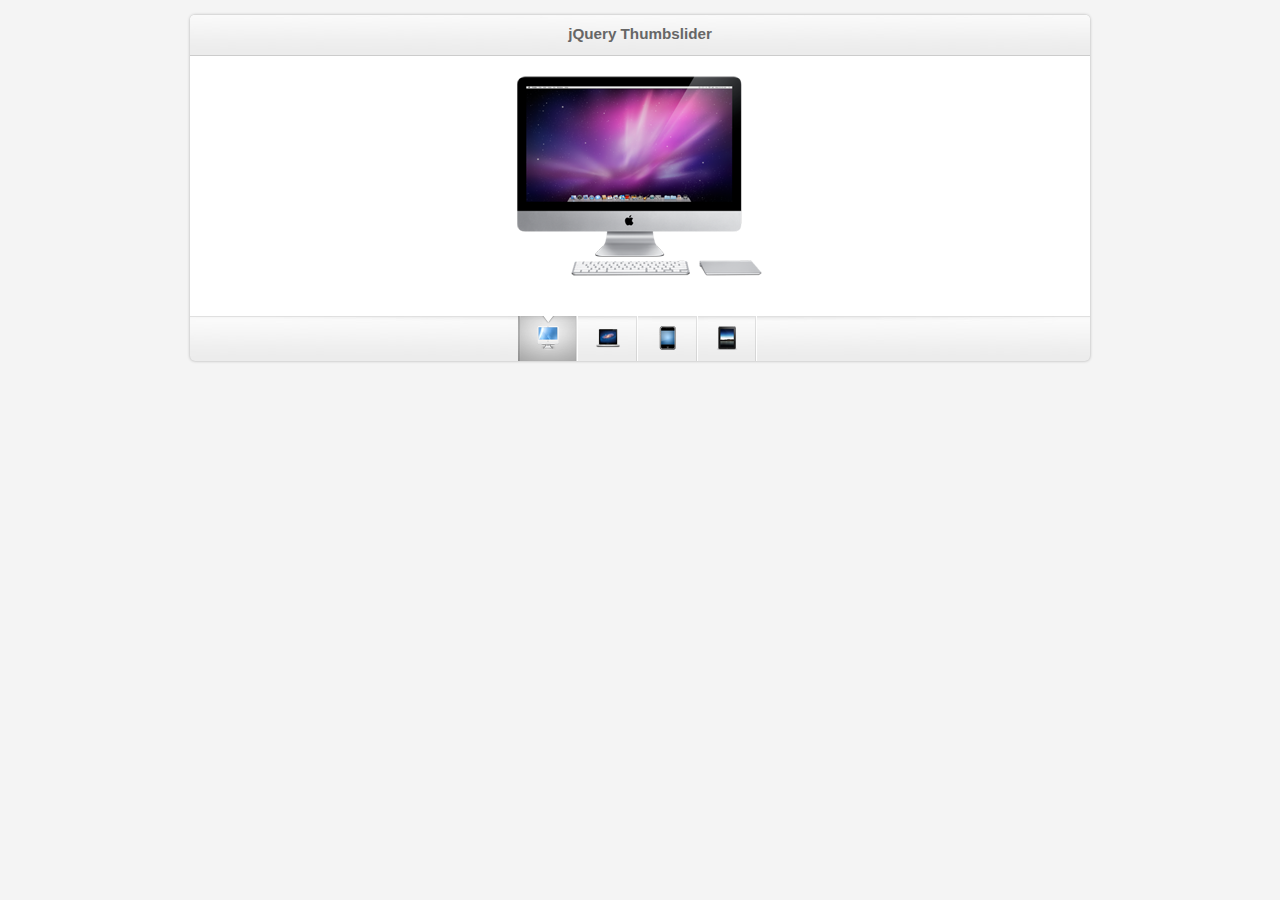
<file: Apple thumbslider/index.html>
<!DOCTYPE html>
<html>
	<head>
		<title>jQuery Thumbslider</title>
		<link rel="stylesheet" href="css/style.css">
		<script src="https://ajax.googleapis.com/ajax/libs/jquery/1.11.1/jquery.min.js"></script>
		<script src="js/script.js"></script>
	</head>
	<body>
		<div id="container">
			<div id="slider">
				<header>
					<h3>jQuery Thumbslider</h3>
				</header>
				<div id="slides">
					<div class="slide"><img src="img/slides/device-imac.png" width="900" height="200"></div>
					<div class="slide"><img src="img/slides/device-macbook.png" width="900" height="200"></div>
					<div class="slide"><img src="img/slides/device-iphone.png" width="900" height="200"></div>
					<div class="slide"><img src="img/slides/device-ipad.png" width="900" height="200"></div>
				</div>
				
				<nav id="menu">
					<ul>
						<li class="sep"></li>
						<li class="product">
							<a href="">
								<img src="img/slides/device-imac-thumb.png" alt="thumbnail">
							</a>
						</li>
						
						<li class="product">
							<a href="">
								<img src="img/slides/device-macbook-thumb.png" alt="thumbnail">
							</a>
						</li>
						
						<li class="product">
							<a href="">
								<img src="img/slides/device-iphone-thumb.png" alt="thumbnail">
							</a>
						</li>
						
						<li class="product">
							<a href="">
								<img src="img/slides/device-ipad-thumb.png" alt="thumbnail">
							</a>
						</li>
					</ul>
				</nav>
			</div>
		</div>
	</body>
</html>
</file>
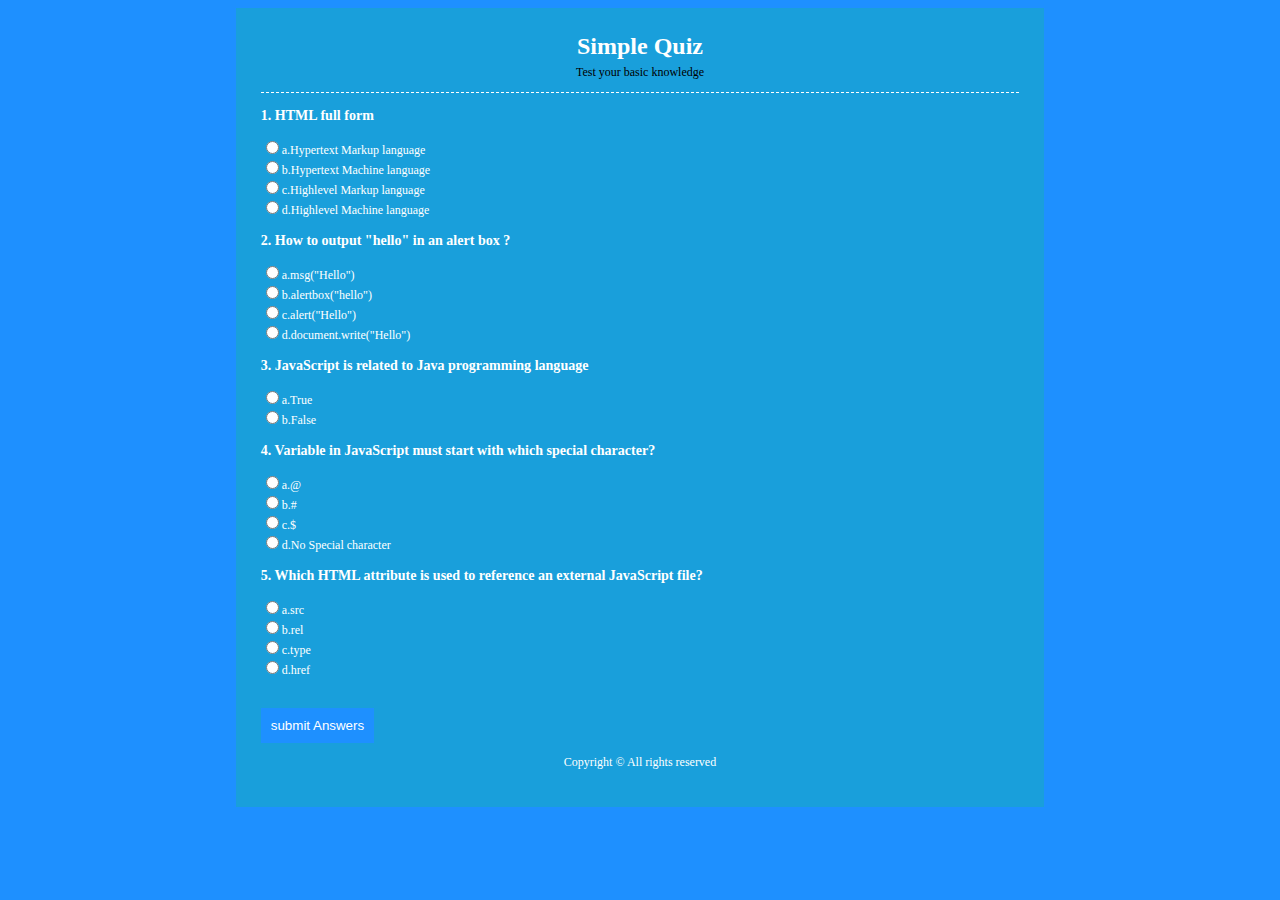
<file: jquiz/index.html>
<!DOCTYPE html>
<html lang="en">
<head>
    <meta charset="UTF-8">
    <title>Quiz</title>
    <link rel="stylesheet" href="style.css">
    <script src="script.js"> </script>
</head>

    <div id="container">

        <header>
            <h1>Simple Quiz</h1>
            <p>Test your basic knowledge</p>
        </header>
        <section>
            <div id="results"></div>

            <form name="quizForm" onsubmit="submitAnswers">

                <h3>1. HTML full form </h3>
                <input type="radio" name="q1" value="a" id="q1a">a.Hypertext Markup language<br>
                <input type="radio" name="q1" value="b" id="q1b">b.Hypertext Machine language<br>
                <input type="radio" name="q1" value="c" id="q1c">c.Highlevel Markup language<br>
                <input type="radio" name="q1" value="d" id="q1d">d.Highlevel Machine language<br>


                <h3>2. How to output "hello" in an alert box ?</h3>
                <input type="radio" name="q2" value="a" id="q2a">a.msg("Hello")<br>
                <input type="radio" name="q2" value="b" id="q2b">b.alertbox("hello")<br>
                <input type="radio" name="q2" value="c" id="q2c">c.alert("Hello")<br>
                <input type="radio" name="q2" value="d" id="q2d">d.document.write("Hello")<br>


                <h3>3. JavaScript is related to Java programming language </h3>
                <input type="radio" name="q3" value="a" id="q3a">a.True<br>
                <input type="radio" name="q3" value="b" id="q3b">b.False<br>



                <h3>4. Variable in JavaScript must start with which special character? </h3>
                <input type="radio" name="q4" value="a" id="q4a">a.@<br>
                <input type="radio" name="q4" value="b" id="q4b">b.#<br>
                <input type="radio" name="q4" value="c" id="q4c">c.$<br>
                <input type="radio" name="q4" value="d" id="q4d">d.No Special character<br>


                <h3>5. Which HTML attribute is used to reference an external JavaScript file? </h3>
                <input type="radio" name="q5" value="a" id="q5a">a.src<br>
                <input type="radio" name="q5" value="b" id="q5b">b.rel<br>
                <input type="radio" name="q5" value="c" id="q5c">c.type<br>
                <input type="radio" name="q5" value="d" id="q5d">d.href<br>

                <br><br>
                <input type="submit" value="submit Answers" onclick="submitAnswers()">


            </form>

        </section>

        <footer>
            <p> Copyright &copy; All rights reserved</p>
        </footer>


    </div>



<body>

</body>
</html>
</file>
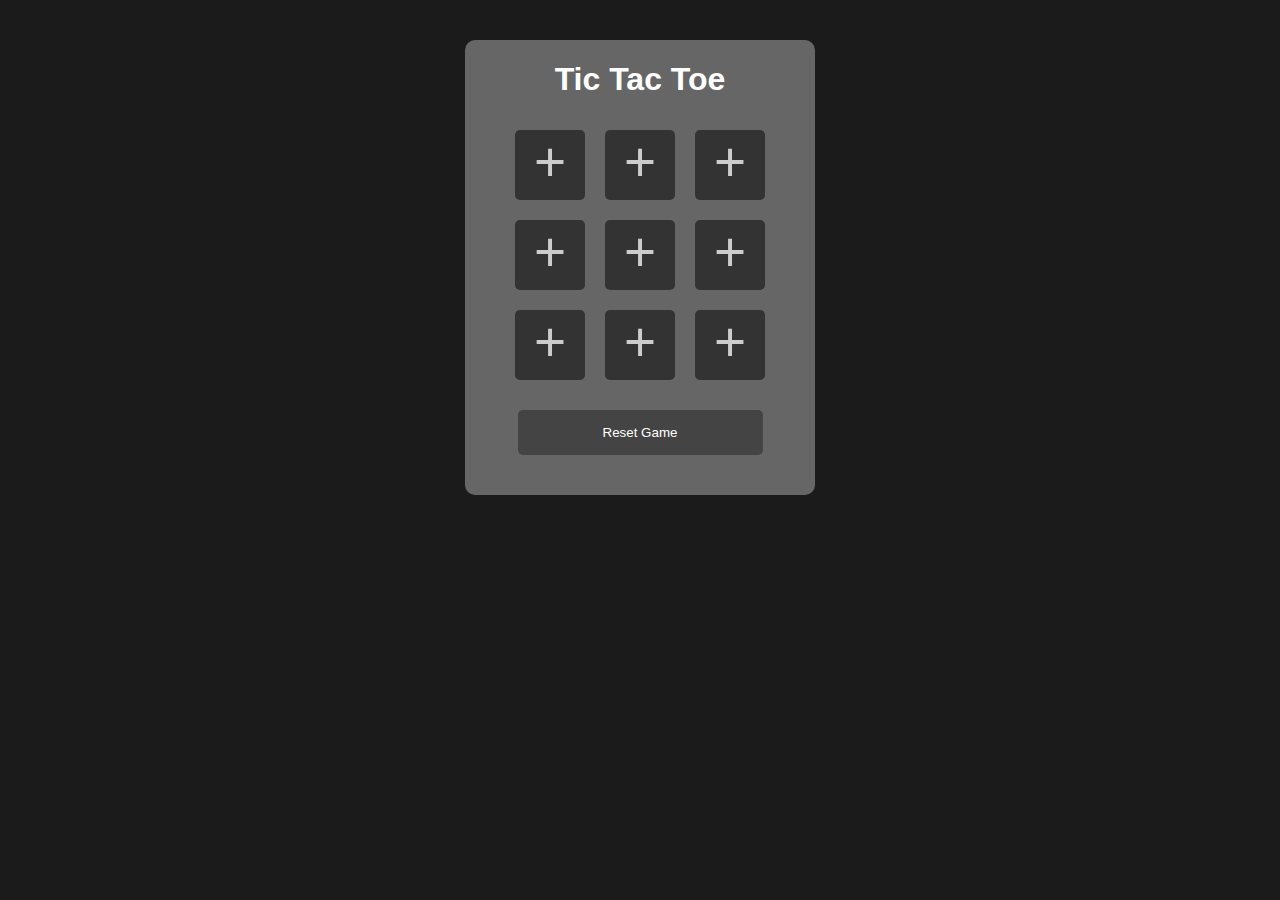
<file: tictactoe/index.html>
<!DOCTYPE html>
<html>
	<head>
		<title>Play Tic Tac Toe</title>
		<link rel="stylesheet" href="css/style.css">
		<script src="https://ajax.googleapis.com/ajax/libs/jquery/1.11.1/jquery.min.js"></script>
		<script src="js/script.js"></script>
	</head>
	<body>
		<div id="container">
			<header>
				<h1>Tic Tac Toe</h1>
			</header>
			<ul id="board">
				<li id="spot1">+</li>
				<li id="spot2">+</li>
				<li id="spot3">+</li>
				<li id="spot4">+</li>
				<li id="spot5">+</li>
				<li id="spot6">+</li>
				<li id="spot7">+</li>
				<li id="spot8">+</li>
				<li id="spot9">+</li>
			</ul>
			<div class="clearfix"></div>
			<footer>
				<button id="reset">Reset Game</button>
			</footer>
		</div>
	</body>
</html>
</file>
<file: Apple thumbslider/css/style.css>
*{
	margin:0;
	padding:0;
}

body{
	color:#666;
	font-size:13px;
	background:#f4f4f4;
	font-family:"Arial", sans-serif;
}

#container{
	margin:15px auto;
	text-align:center;
	width:900px;
	position:relative;
}

a, a:visited{
	color:#0196e3;
	text-decoration:none;
	outline:none;
}

a:hover{
	text-decoration:underline;
}

p{
	padding-top:10px;
	text-align:center;
}

header{
	background:url(../img/panel.jpg) repeat-x bottom center #ffffff;
	height:30px;
	padding-top:10px;
	border-bottom:1px solid #ccc;
}

#slider{
	-moz-box-shadow:0 0 3px #aaaaaa;
	-webkit-box-shadow:0 0 3px #aaaaaa;
	box-shadow:0 0 3px #aaaaaa;
	
	-moz-border-radius:5px;
	-webkit-border-radius:5px;
	border-radius:5px;
	
	background:url(../img/panel.jpg) repeat-x bottom center #ffffff;
	width:900px;
	overflow:hidden;
}

#slides{
	height:240px;
	width:900px;
	overflow:hidden;
	padding-top:20px;
}

.slide{
	float:left !important;
}

#menu{
	height:45px;
}

#menu ul{
	margin:0;
	padding:0;
}

#menu li{
	width:60px;
	margin-left:-4px;
	display:inline-block;
	list-style:none;
	height:45px;
	overflow:hidden;
}

#menu li.active,#menu li.active:hover{
	background:url(../img/active_bg.png) no-repeat;
}

#menu li.active{
	cursor:default;
}

#menu .sep{
	width:2px;
	background:url(../img/seperator.png) no-repeat right;
	margin-right:-2px;
}

#menu li a{
	display:block;
	background:url(../img/seperator.png) no-repeat right;
	height:35px;
	padding-top:10px;
}

#menu a img{
	border:none;
}
</file>
<file: jquiz/style.css>
body{
    background: dodgerblue;
    color: #ffffff;
    font-family: "Arial Black";
    font-size: 12px;

}

#container{
 width:60% ;
 background:#199fdb ;
 overflow:20px ;
 margin: auto ;
 padding: 25px ;
}

header{
    text-align: center;
    border-bottom: #fff dashed 1px;
}


header h1{
    margin: auto;
    padding: auto;
}

header p{
    margin-top: 5px;
    color: #000000;
    padding: auto;

}
section {
    min-height: 500px;
}

footer {
    text-align: center;
}

input[type="submit"] {
    background: dodgerblue;
    border: 0px;
    color: #fff;
    padding: 10px;
    cursor: pointer;
}


#results h3{
    background: lightslategray ;
    padding: 10px;
    margin: 10px;
}

#results span{
    color: #000000;
    font-weight: bold;
}
</file>
<file: tictactoe/css/style.css>
body{
	background:#1c1b1b;
	color:#666;
	font-family:"Arial", sans-serif;
}

h1{
	text-align:center;
	color:#fff;
}

.clearfix{
	clear:both;
}

#container{
	width:350px;
	overflow:auto;
	margin:40px auto;
	background:#666;
	padding-bottom:40px;
	border-radius:10px;
}

#board li{
	float:left;
	margin:10px;
	height:70px;
	width:70px;
	font-size:55px;
	background:#333;
	color:#ccc;
	list-style:none;
	text-align:center;
	border-radius:5px;
}

#board li:hover,#reset:hover{
	cursor:pointer;
	background:#000;
}

#reset{
	border:0;
	background:#444;
	color:#fff;
	width:70%;
	padding:15px;
	border-radius:5px;
}

.o{
	color:green !important;
}

.x{
	color:red !important;
}

footer{
	display:block;
	text-align:center;
	padding-top:20px;
}
</file>
